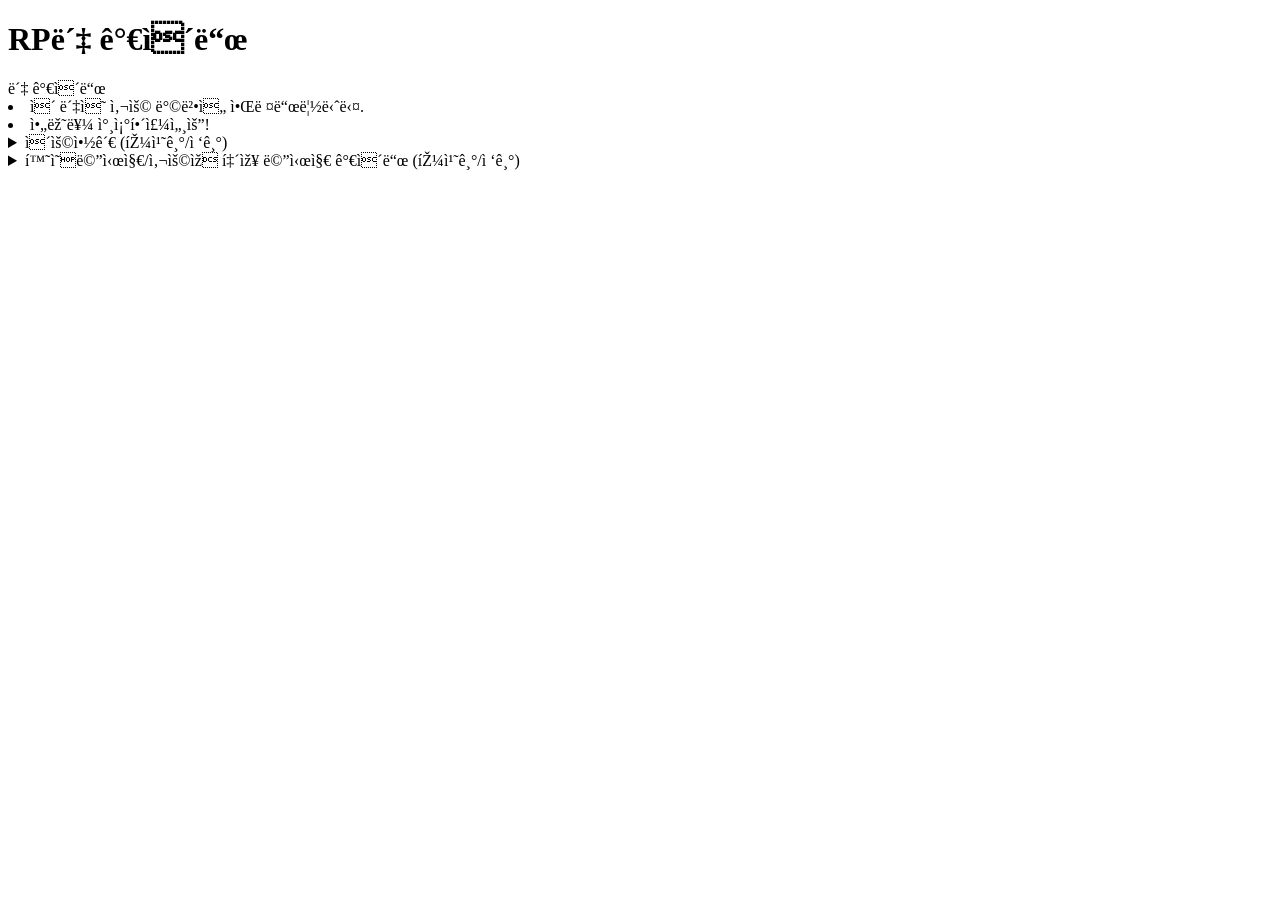
<file: bot.html>
<!DOCTYPE html>
<html lang="ko">
    <head>
        <mata charset="utf-8"/>
        <title>RP봇 가이드</title>
    </head>
    <body>
        <header>
            <h1>RP봇 가이드</h1>
            <nav>
              <span>봇 가이드</span>
            </nav>
        </header>
        <main>
            <nav>
                <ui>
                    <li>이 봇의 사용 방법을 알려드립니다.</li>
                    <li>아래를 참조해주세요!</li>
                </ui>
            </nav>
            <details>
                    <summary>이용약관 (펼치기/접기)</summary>
                        <p>사용자는 다음을 준수하며 봇을 사용해야만 합니다.</p>
                        <p>작성중입니다...</p>
            </details>
                <details>
                    <summary>환영메시지/사용자 퇴장 메시지 가이드 (펼치기/접기)</summary>
                        <p>환영메시지/사용자 퇴장 메시지 관련</p>
                        <p>{user} → 유저 멘션</p>
                        <p>{server} → 서버 이름</p>
                </details>
            
        </main>
    </body>
</html>
</file>
